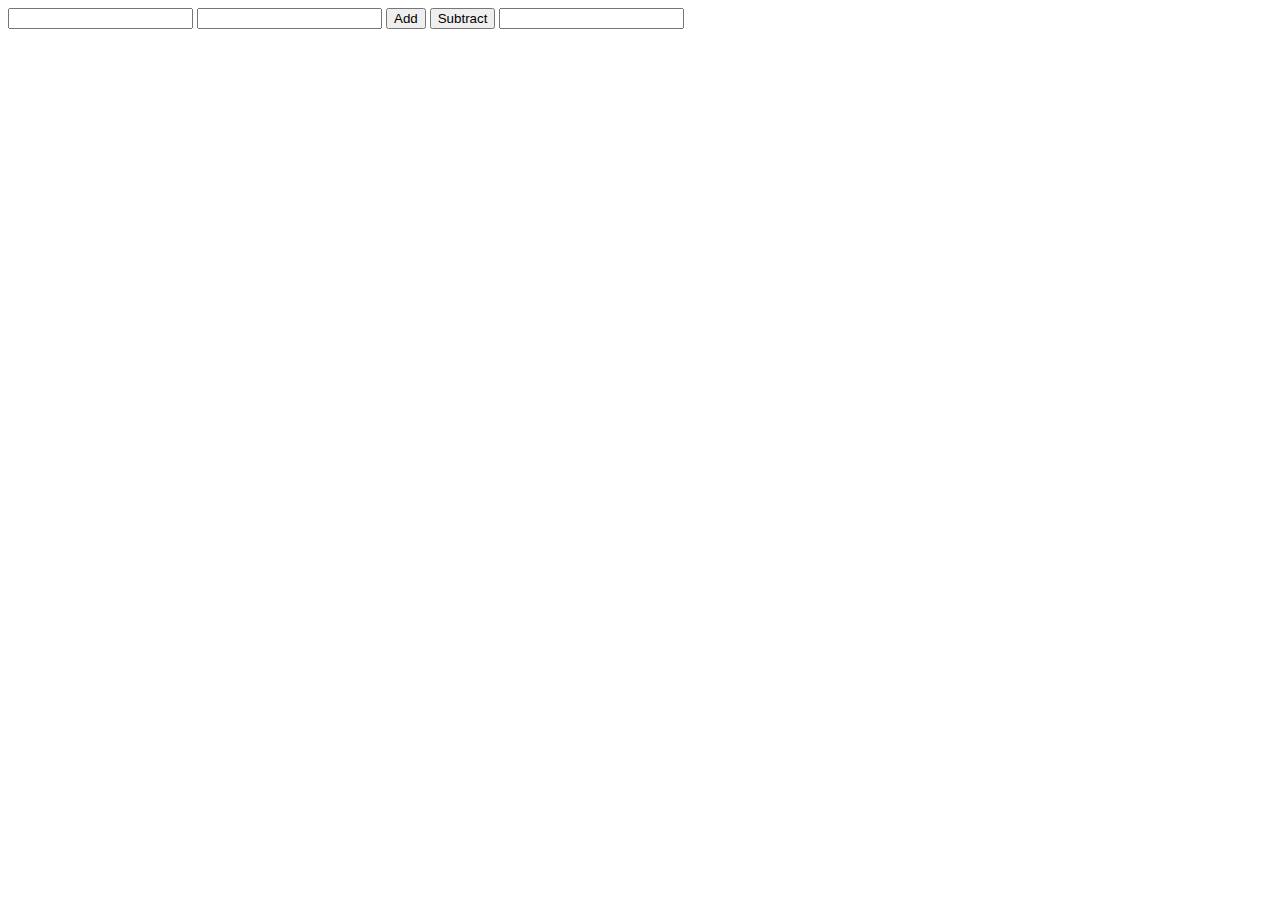
<file: src/wasm_adv/wasm_exec.html>
<!DOCTYPE html>
<!--
Copyright 2018 The Go Authors. All rights reserved.
Use of this source code is governed by a BSD-style
license that can be found in the LICENSE file.
-->
<html>
  <head>
    <meta charset="utf-8" />
    <title>Go wasm</title>
  </head>

  <body>
    <script src="wasm_exec.js"></script>

    <script>
      if (!WebAssembly.instantiateStreaming) {
        // polyfill
        WebAssembly.instantiateStreaming = async (resp, importObject) => {
          const source = await (await resp).arrayBuffer();
          return await WebAssembly.instantiate(source, importObject);
        };
      }

      const go = new Go();
      let mod, inst;
      WebAssembly.instantiateStreaming(fetch("lib.wasm"), go.importObject).then(
        async result => {
          mod = result.module;
          inst = result.instance;
          await go.run(inst);
        }
      );
    </script>

    <input type="text" id="value1" />
    <input type="text" id="value2" />

    <button onClick="add('value1', 'value2', 'result');" id="addButton">
      Add
    </button>
    <button
      onClick="subtract('value1', 'value2', 'result');"
      id="subtractButton"
    >
      Subtract
    </button>

    <input type="text" id="result" />
  </body>
</html>
</file>
